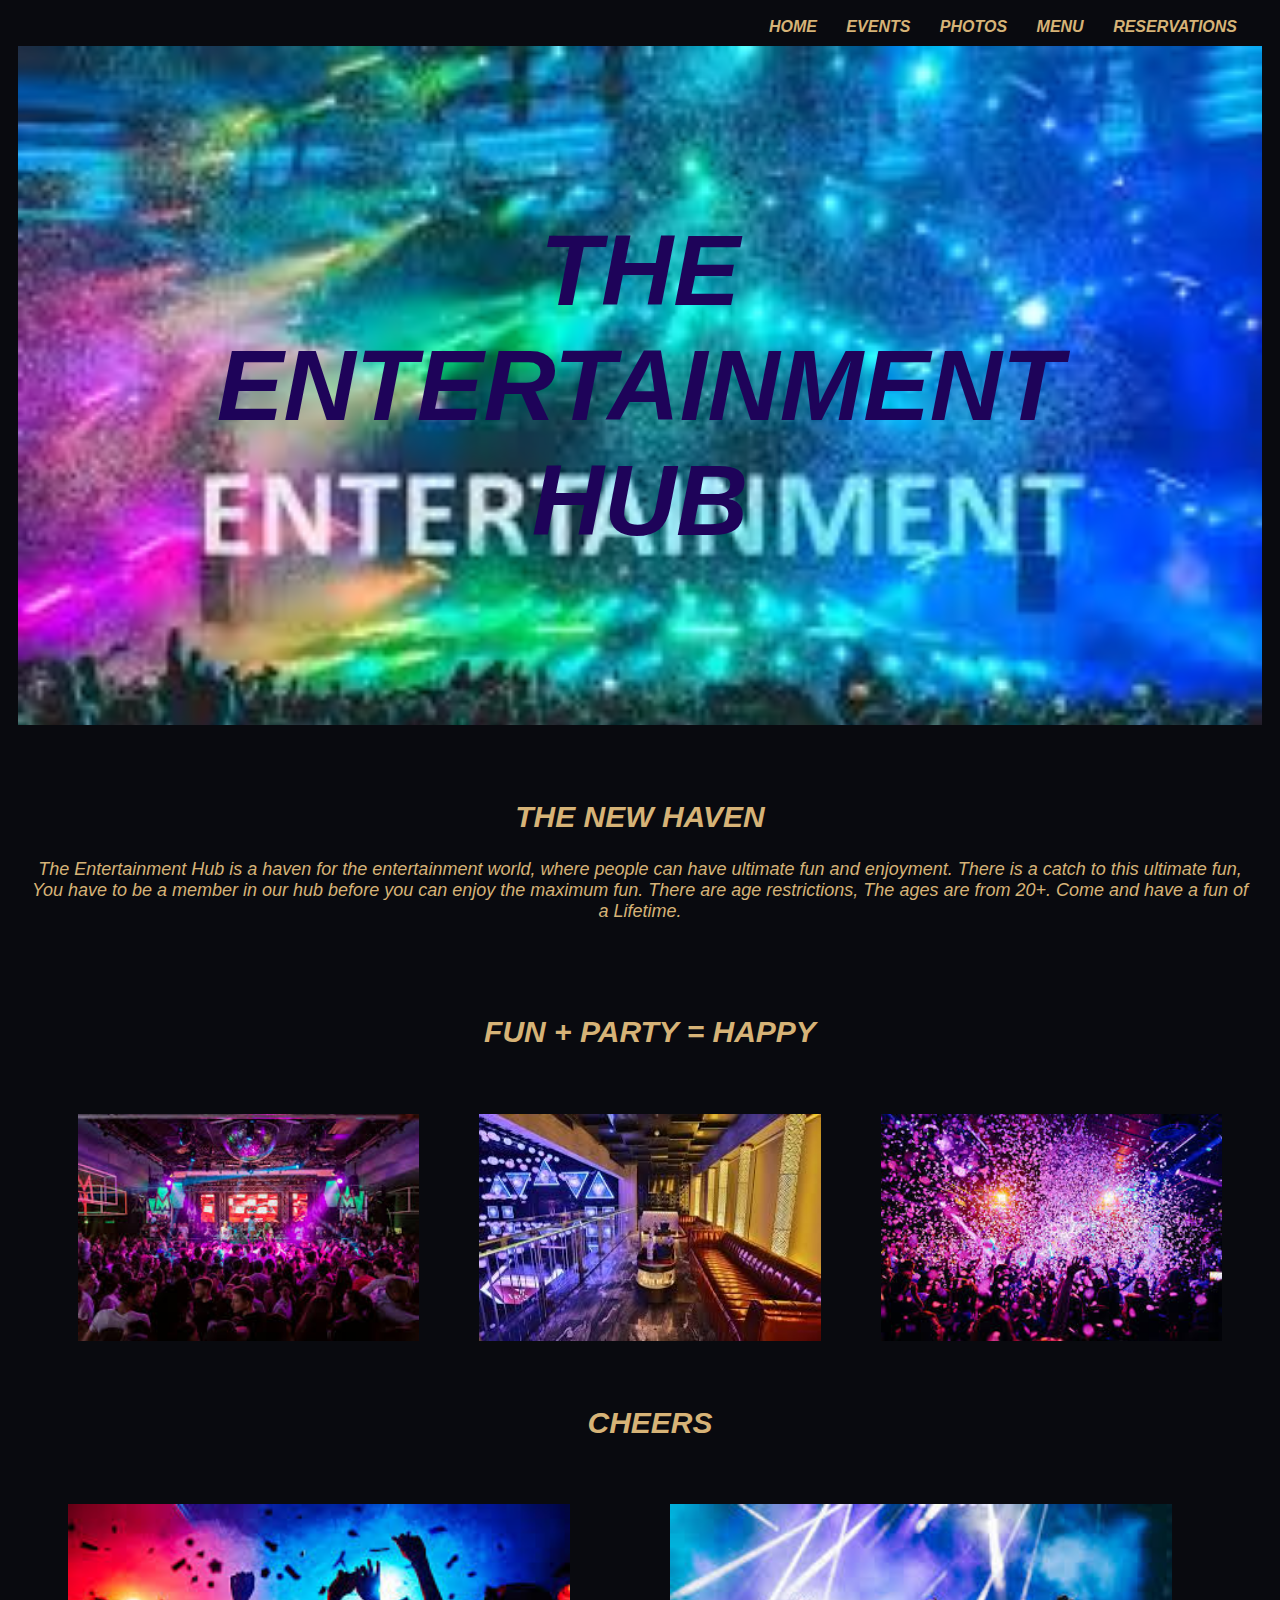
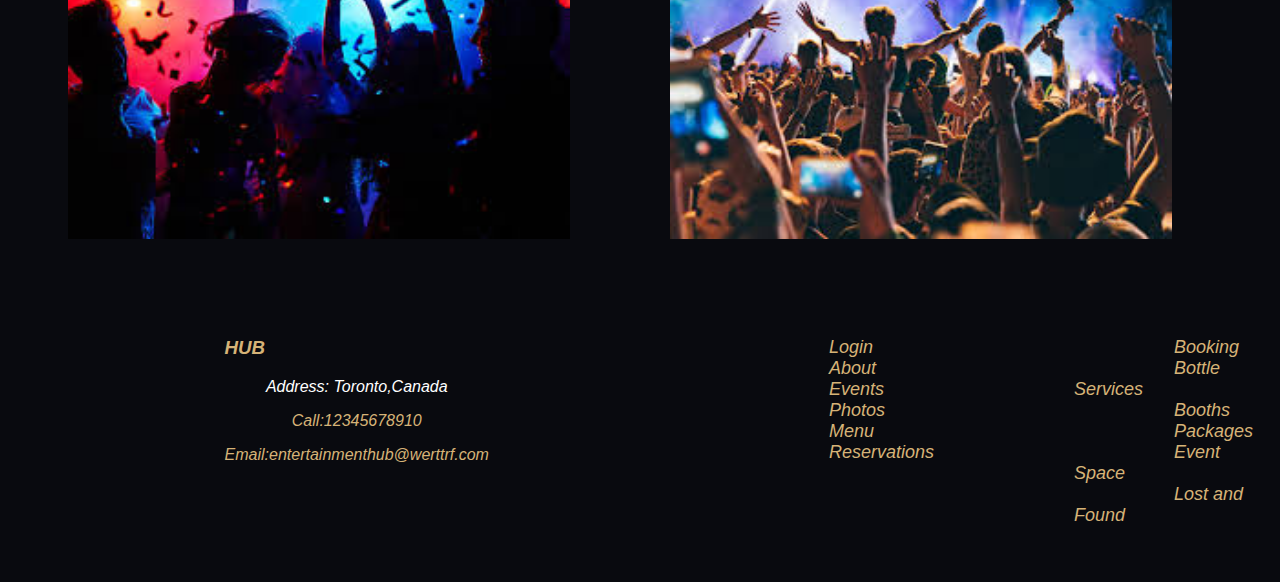
<file: index.html>
<!DOCTYPE html>
<html lang="en">
    <head>
        <meta charset="UTF-8">
        <title>Entertainment Hub</title>
        <link rel="stylesheet" href="css/index.css">

    </head>
    <body>
        <header>
            <nav>
                <a class="home" href="#">HOME</a>
                <a class="events" href="event.html">EVENTS</a>
                <a class="photos" href="#"> PHOTOS</a>
                <a class="menu" href="#">MENU</a>
                <a class="reserve" href="#">RESERVATIONS</a>
            

            </nav>
        </header>
        <div id="hub">
            <p>
                <h1>THE ENTERTAINMENT HUB</h1>
            </p>
        </div>
        <main>
            <div class="first">
                <h2> THE NEW HAVEN</h2>
                <p>
                    The Entertainment Hub is a haven for the entertainment world, where people can have ultimate fun and enjoyment.
                    There is a catch to this ultimate fun, You have to be a member in our hub before you can enjoy the maximum fun.
                    There are age restrictions, The ages are from 20+. Come and have a fun of a Lifetime.
                </p>
            </div>

            <div class="second">
                <h2>
                    FUN + PARTY = HAPPY
                </h2>
           
                <section>
                    <img class="img1" src="images/ent-img6.jpeg" alt="img6"  width="30%">
                    <img class="img1" src="images/ent-img9.jpeg" alt="img9"  width="30%">
                    <img class="img1" src="images/ent-img7.jpeg" alt="img7" width="30%">
                </section>
            </div>

            <div class="third">
                <h2>CHEERS </h2>
                <section >
                    <img class="four" src="images/ent-img8.jpeg" alt="img8" width="45%">
                    <img class="five" src="images/entertainment-img2.jpeg" alt="img2" width="45%">
                </section>
            </div>
        </main>
        <footer>
            <div class="footer">
        
                <div>
                    <h3>HUB</h3>
                    <p class="address">Address: Toronto,Canada</p>
                    <p>Call:<a class="call" href="#">12345678910</a></p>
                    <p>Email:<a class="email" href="#">entertainmenthub@werttrf.com</a></p>
                </div>

                <div class="link">
                    <ul>
                        <li>
                            <a class="link" href="/Login.html">Login</a>
                        </li>
                        <li >
                           <a class="link" href="#">About</a>
                        </li>
                        <li>
                            <a class="link" href="#">Events</a>
                        </li>
                        <li>
                            <a class="link" href="#">Photos</a>
                        </li>
                        <li>
                            <a class="link" href="/menu.html">Menu</a>
                        </li>
                        <li>
                            <a class="link" href="#">Reservations</a>
                        </li>
                    </ul>
            
                </div>
                <div>
                    <ul>
                        <li>
                            <a class="link" href="#">Booking</a>
                        </li>
                        <li >
                           <a class="link" href="#">Bottle Services</a>
                        </li>
                        <li>
                            <a class="link" href="#">Booths</a>
                        </li>
                        <li>
                            <a class="link" href="#">Packages</a>
                        </li>
                        <li>
                            <a class="link" href="#">Event Space</a>
                        </li>
                        <li>
                            <a class="link" href="#">Lost and Found</a>
                        </li>
                    </ul>
                </div>

            </div>
        </footer>

    </body>
</html>
</file>
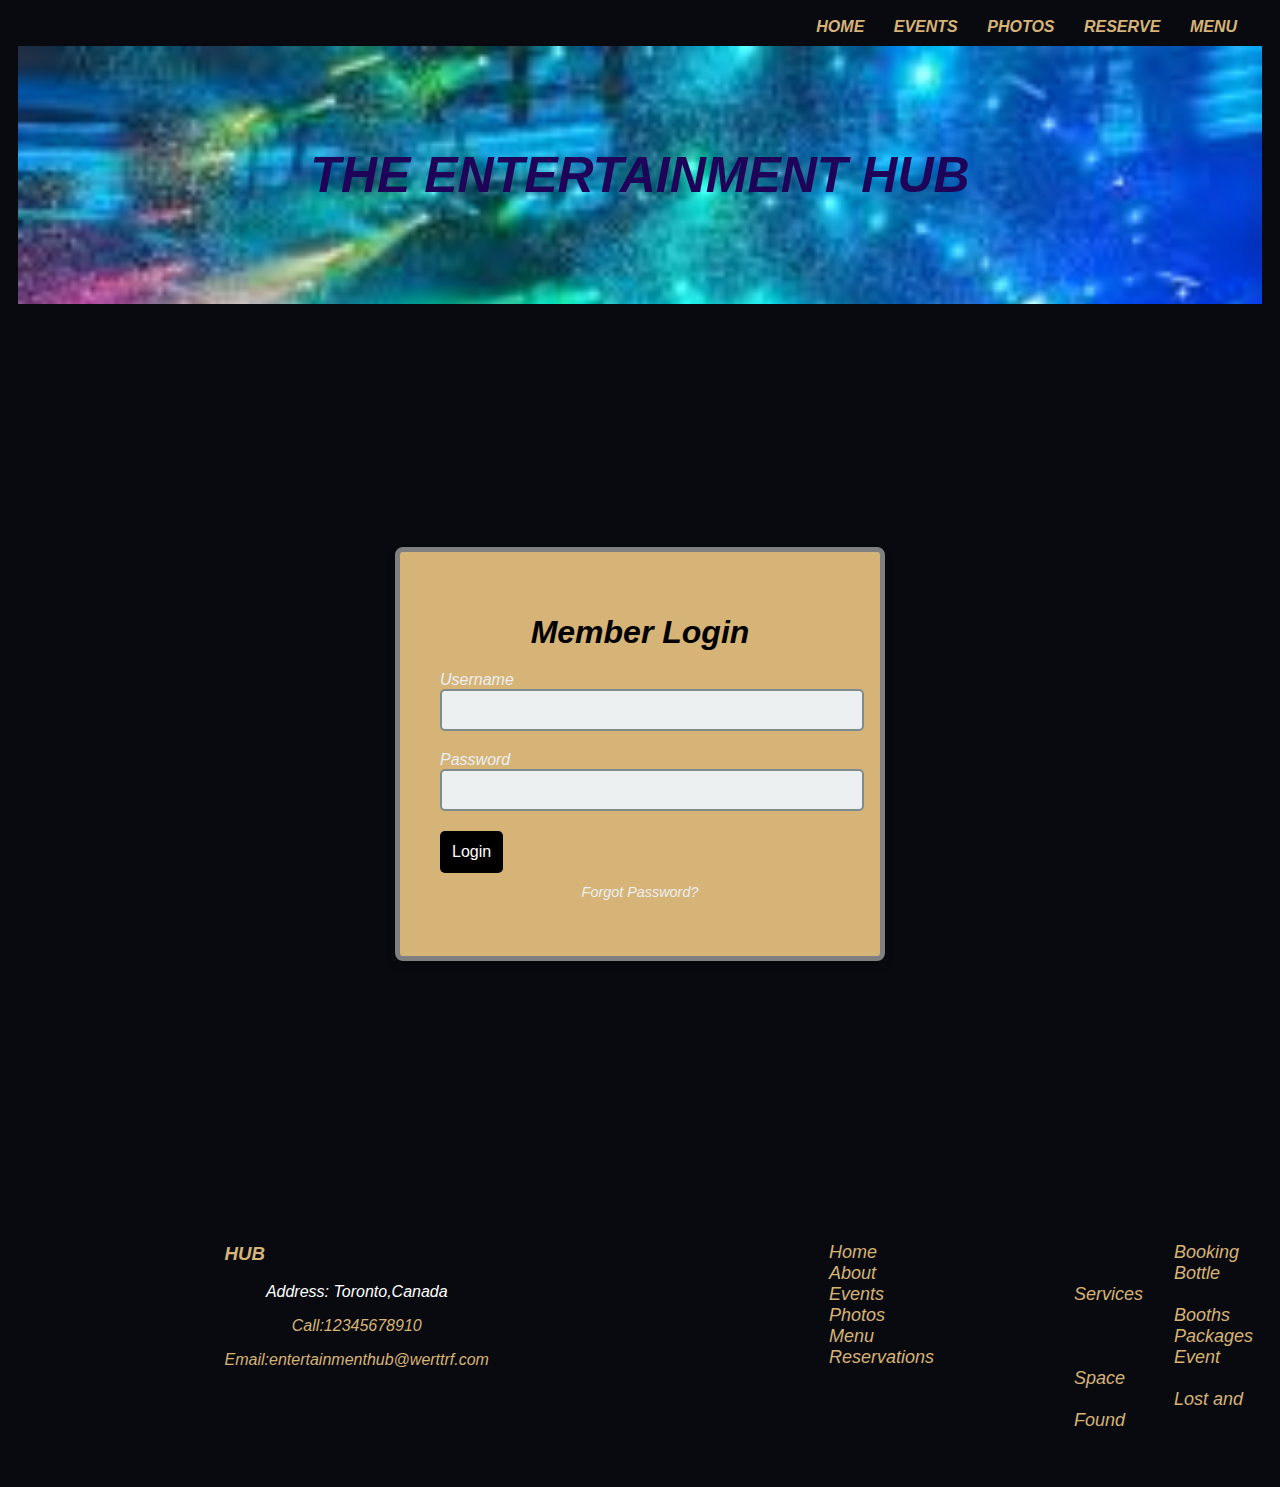
<file: Login.html>
<!--Created By: Jovan Leamy | n01724731-->
<!DOCTYPE html>
<html lang="en">
    <head>
        <meta charset="UTF-8">
        <title>Entertainment Hub</title>
        <link rel="stylesheet" href="css/login.css">

    </head>
    <body>
        <nav>
            <a href="./index.html">HOME</a>
            <a href="#">EVENTS</a>
            <a href="#">PHOTOS</a>
            <a href="#">RESERVE</a>
            <a href="./menu.html">MENU</a>
            

        </nav>
        <header id="header">
            THE ENTERTAINMENT HUB
            
        </header>
        <main>
            <div class="login-container">
                <div class="login-box">
                    <h1>Member Login</h1>
                    <form id="loginForm" onsubmit="return validateForm()">
                        <div class="input-group">
                            <label for="username">Username</label>
                            <input type="text" id="username" name="username" required>
                        </div>
                        <div class="input-group">
                            <label for="password">Password</label>
                            <input type="password" id="password" name="password" required>
                        </div>
                        <button type="submit" class="login-btn">Login</button>
                        <div class="forgot-password">
                            <a href="#">Forgot Password?</a>
                        </div>
                        <div id="error-message" class="error-message"></div>
                    </form>
                </div>
            </div>
        </main>
        <script src="login.js"></script>
        <footer>
            <div class="footer">       
                <div>
                    <h3>HUB</h3>
                    <p class="address">Address: Toronto,Canada</p>
                    <p>Call:<a class="call" href="#">12345678910</a></p>
                    <p>Email:<a class="email" href="#">entertainmenthub@werttrf.com</a></p>
                </div>

                <div class="link">
                    <ul>
                        <li>
                            <a class="link" href="./index.html">Home</a>
                        </li>
                        <li >
                           <a class="link" href="#">About</a>
                        </li>
                        <li>
                            <a class="link" href="#">Events</a>
                        </li>
                        <li>
                            <a class="link" href="#">Photos</a>
                        </li>
                        <li>
                            <a class="link" href="./menu.html">Menu</a>
                        </li>
                        <li>
                            <a class="link" href="#">Reservations</a>
                        </li>
                    </ul>
            
                </div>
                <div>
                    <ul>
                        <li>
                            <a class="link" href="#">Booking</a>
                        </li>
                        <li >
                           <a class="link" href="#">Bottle Services</a>
                        </li>
                        <li>
                            <a class="link" href="#">Booths</a>
                        </li>
                        <li>
                            <a class="link" href="#">Packages</a>
                        </li>
                        <li>
                            <a class="link" href="#">Event Space</a>
                        </li>
                        <li>
                            <a class="link" href="#">Lost and Found</a>
                        </li>
                    </ul>
                </div>

            </div>
        </footer>
        
    </body>
</html>
</file>
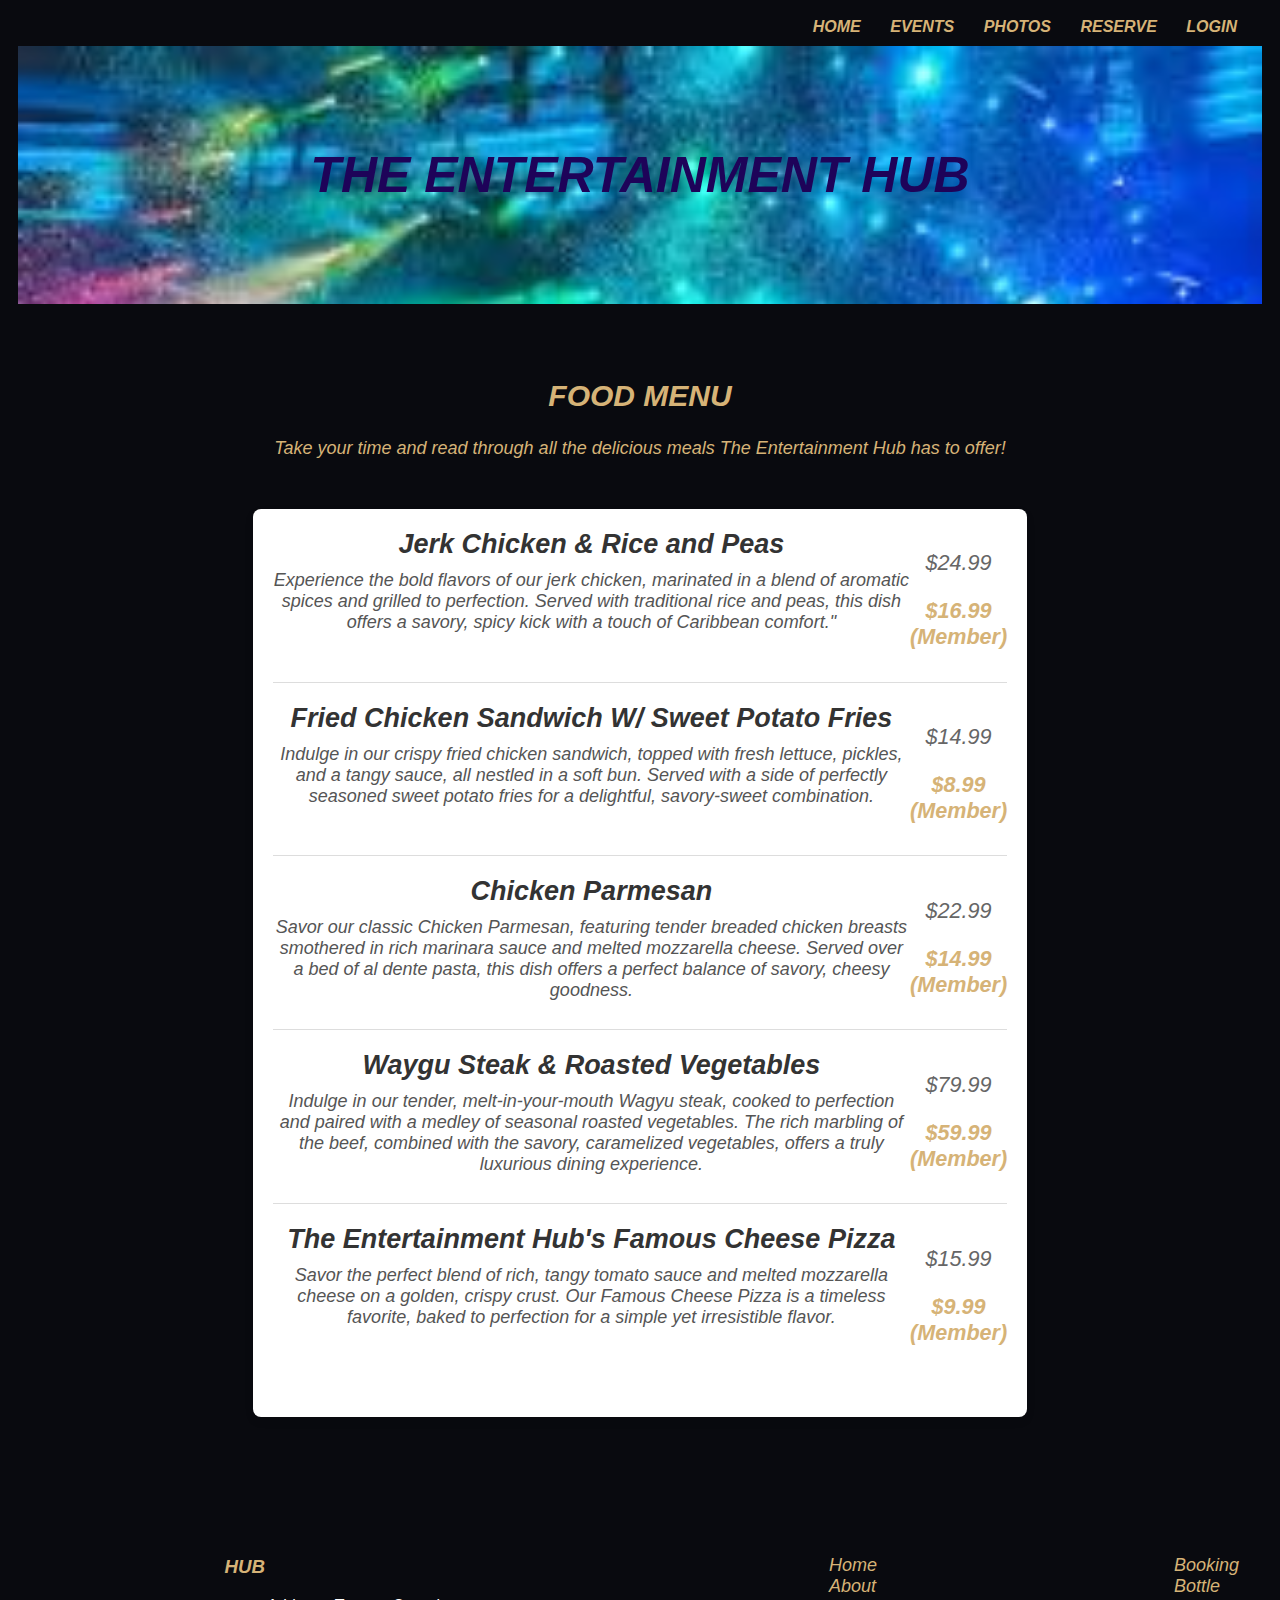
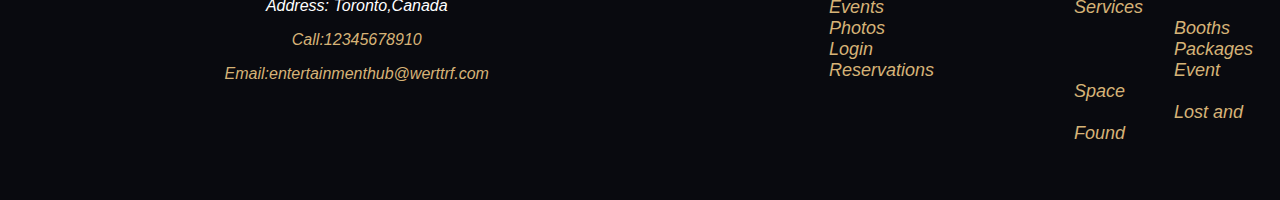
<file: menu.html>
<!--Created By: Jovan Leamy | n01724731-->
<!DOCTYPE html>
<html lang="en">
    <head>
        <meta charset="UTF-8">
        <title>Entertainment Hub</title>
        <link rel="stylesheet" href="css/menu.css">

    </head>
    <body>
        <nav>
            <a href="./index.html">HOME</a>
            <a href="#">EVENTS</a>
            <a href="#">PHOTOS</a>
            <a href="#">RESERVE</a>
            <a href="./Login.html">LOGIN</a>
            

        </nav>
        <header id="header">
            THE ENTERTAINMENT HUB
            
        </header>
        <main>
            <div class="first">
                <h2>FOOD MENU</h2>
                <p>
                    Take your time and read through all the delicious meals The Entertainment Hub has to offer!
                </p>
                <div class="menu">
                
                
                   
                    <div class="menu-item">
                      <div>
                        <h2>Jerk Chicken & Rice and Peas</h2>
                        <p class="description">Experience the bold flavors of our jerk chicken, marinated in a blend of aromatic spices and grilled to perfection. Served with traditional rice and peas, this dish offers a savory, spicy kick with a touch of Caribbean comfort."</p>
                      </div>
                      <div>
                        <p class="price">$24.99</p>
                        <p class="member-price">$16.99 (Member)</p>
                      </div>
                    </div>
                
                    
                    <div class="menu-item">
                      <div>
                        <h2>Fried Chicken Sandwich W/ Sweet Potato Fries</h2>
                        <p class="description">Indulge in our crispy fried chicken sandwich, topped with fresh lettuce, pickles, and a tangy sauce, all nestled in a soft bun. Served with a side of perfectly seasoned sweet potato fries for a delightful, savory-sweet combination.</p>
                      </div>
                      <div>
                        <p class="price">$14.99</p>
                        <p class="member-price">$8.99 (Member)</p>
                      </div>
                    </div>
                
                    
                    <div class="menu-item">
                      <div>
                        <h2>Chicken Parmesan</h2>
                        <p class="description">Savor our classic Chicken Parmesan, featuring tender breaded chicken breasts smothered in rich marinara sauce and melted mozzarella cheese. Served over a bed of al dente pasta, this dish offers a perfect balance of savory, cheesy goodness.</p>
                      </div>
                      <div>
                        <p class="price">$22.99</p>
                        <p class="member-price">$14.99 (Member)</p>
                      </div>
                    </div>
                
                    
                    <div class="menu-item">
                      <div>
                        <h2>Waygu Steak & Roasted Vegetables</h2>
                        <p class="description">Indulge in our tender, melt-in-your-mouth Wagyu steak, cooked to perfection and paired with a medley of seasonal roasted vegetables. The rich marbling of the beef, combined with the savory, caramelized vegetables, offers a truly luxurious dining experience.</p>
                      </div>
                      <div>
                        <p class="price">$79.99</p>
                        <p class="member-price">$59.99 (Member)</p>
                      </div>
                    </div>
                
                    
                    <div class="menu-item">
                      <div>
                        <h2>The Entertainment Hub's Famous Cheese Pizza</h2>
                        <p class="description">Savor the perfect blend of rich, tangy tomato sauce and melted mozzarella cheese on a golden, crispy crust. Our Famous Cheese Pizza is a timeless favorite, baked to perfection for a simple yet irresistible flavor.</p>
                      </div>
                      <div>
                        <p class="price">$15.99</p>
                        <p class="member-price">$9.99 (Member)</p>
                      </div>
                    </div>
                
                  </div>
        </main>
        <footer>
            <div class="footer">       
                <div>
                    <h3>HUB</h3>
                    <p class="address">Address: Toronto,Canada</p>
                    <p>Call:<a class="call" href="#">12345678910</a></p>
                    <p>Email:<a class="email" href="#">entertainmenthub@werttrf.com</a></p>
                </div>

                <div class="link">
                    <ul>
                        <li>
                            <a class="link" href="./index.html">Home</a>
                        </li>
                        <li >
                           <a class="link" href="#">About</a>
                        </li>
                        <li>
                            <a class="link" href="#">Events</a>
                        </li>
                        <li>
                            <a class="link" href="#">Photos</a>
                        </li>
                        <li>
                            <a class="link" href="#">Login</a>
                        </li>
                        <li>
                            <a class="link" href="#">Reservations</a>
                        </li>
                    </ul>
            
                </div>
                <div>
                    <ul>
                        <li>
                            <a class="link" href="#">Booking</a>
                        </li>
                        <li >
                           <a class="link" href="#">Bottle Services</a>
                        </li>
                        <li>
                            <a class="link" href="#">Booths</a>
                        </li>
                        <li>
                            <a class="link" href="#">Packages</a>
                        </li>
                        <li>
                            <a class="link" href="#">Event Space</a>
                        </li>
                        <li>
                            <a class="link" href="#">Lost and Found</a>
                        </li>
                    </ul>
                </div>

            </div>
        </footer>

    </body>
</html>
</file>
<file: css/index.css>
body{
   background-color:rgb(9, 10, 15);
    padding:10px;
    font-family: 'Segoe UI', Tahoma, Geneva, Verdana, sans-serif;
    font-style: italic;
   

}
nav{
   font-size:medium;
   font-weight: bold;
   padding-bottom: 10px;
   text-align: right;
   

}
nav a {
   padding-right: 25px;
   text-decoration: none;
   color: #D6B377;
   font-family: "Halisr Thin", Sans-serif;
   
}

#hub{
    background-image:url(../images/entertainment-img1.jpeg);
    background-repeat: no-repeat;
    background-size: 100%;
    padding:100px;
    text-align:center;
    font-size: 50px;
    font-weight:bolder;
    color:rgb(30, 3, 89)
    
    
  
}
.first{
   color: #D6B377;
   padding: 10px;
   font-size: large;
   font-family: "Halisr Thin", Sans-serif;
   text-align:left;
   padding-top: 50px;
   padding-bottom: 50px


}
 .second{
 color: #D6B377;
 font-size: large;
 font-family: "Halisr Thin", Sans-serif;
 padding-left: 20px;
 
   
 }

img {
   display: flex;
   justify-content: center; /* Space between the images */
   align-items: center; /* Center the images vertically */
   gap: 20px; /* Optional: adds space between the images */
   padding: 20px;
 }

 .third{
   color:#D6B377;
   font-size: large;
   font-family: "Halisr Thin", Sans-serif;
   padding-left: 20px;
 }

.four,.five{
  
   padding-right:70px;
   padding-left: 10px;
   padding-bottom: 40px;

 }


.footer{
   color:#D6B377;
   font-family: "Halisr Thin", Sans-serif;
   font-size: medium;
   font-style: italic;
   display: flex;
   margin-left:15%;
   padding:20px;
   

   
} 
.address{
   color: white;
}

  
.email,.call{
   color:#D6B377;
   text-decoration: none;
}

.link,ul{
   color:#D6B377;
   font-size: large;
   font-weight: lighter;   
   margin-left:100px;
   list-style-type:none;
   font-family: "Halisr Thin", Sans-serif;
   text-decoration: none;
}

h2 {
   text-align: center;
   font-size: 30px;
   font-weight: bolder;
}

p {
   text-align: center;
}

section {
      display: flex; /* Use flexbox to arrange items */
      justify-content: center; /* Center images horizontally */
      align-items: center; /* Center images vertically */
      gap: 20px; /* Optional: Add space between images */
      padding: 20px;
      width: 100%; /* Ensure the section takes up the full width */
      box-sizing: border-box; /* Include padding in width calculation */
}
</file>
<file: css/login.css>
/* Created By: Jovan Leamy | n01724731 */
body{
    background-color:rgb(9, 10, 15);
     padding:10px;
     font-family: 'Segoe UI', Tahoma, Geneva, Verdana, sans-serif;
     font-style: italic;
    
 
 }
 nav{
    font-size:medium;
    font-weight: bold;
    padding-bottom: 10px;
    text-align: right;
    
 
 }
 nav a {
    padding-right: 25px;
    text-decoration: none;
    color: #D6B377;
    font-family: "Halisr Thin", Sans-serif;
    
 }
 
 #header{
     background-image:url(../images/entertainment-img1.jpeg);
     background-repeat: no-repeat;
     background-size: 100%;
     padding:100px;
     text-align:center;
     font-size: 50px;
     font-weight:bolder;
     color:rgb(30, 3, 89)
     
     
   
 }
 .first{
    color: #D6B377;
    padding: 10px;
    font-size: large;
    font-family: "Halisr Thin", Sans-serif;
    text-align:left;
    padding-top: 50px;
    padding-bottom: 50px
 
 
 }
  .second{
  color: #D6B377;
  font-size: large;
  font-family: "Halisr Thin", Sans-serif;
  padding-left: 20px;
  
    
  }
 
 .img1,.img2,.img3{
    padding-right:40px;
    padding-bottom:50px;
    padding-left:10px
    
 
  }
 
  .third{
    color:#D6B377;
    font-size: large;
    font-family: "Halisr Thin", Sans-serif;
    padding-left: 20px;
  }
 
 .four,.five{
   
    padding-right:70px;
    padding-left: 10px;
    padding-bottom: 40px;
 
  }
 
 
 .footer{
    color:#D6B377;
    font-family: "Halisr Thin", Sans-serif;
    font-size: medium;
    font-style: italic;
    display: flex;
    margin-left:15%;
    padding:20px;
    
 
    
 } 
 .address{
    color: white;
 }
 
   
 .email,.call{
    color:#D6B377;
    text-decoration: none;
 }
 
 .link,ul{
    color:#D6B377;
    font-size: large;
    font-weight: lighter;   
    margin-left:100px;
    list-style-type:none;
    font-family: "Halisr Thin", Sans-serif;
    text-decoration: none;
}

h2 {
    text-align: center;
    font-size: 30px;
    font-weight: bolder;
 }
 
 p {
    text-align: center;
 }

 h1 {
    text-align: center;
    margin-bottom: 20px;
    font-size: 2rem;
}


.login-container {
    display: flex;
    justify-content: center;
    align-items: center;
    height: 100vh;
}

.login-box {
    background-color: #D6B377;
    border: 5px solid grey;
    border-radius: 8px;
    padding: 40px;
    box-shadow: 0 4px 6px rgba(0, 0, 0, 0.3);
    width: 100%;
    max-width: 400px;
}

.login-box h1 {
    color: black;
}


.input-group {
    margin-bottom: 20px;
}

label {
    font-size: 1rem;
    margin-bottom: 5px;
    color: #ecf0f1;
}

input {
    width: 100%;
    padding: 10px;
    font-size: 1rem;
    border: 2px solid #7f8c8d;
    border-radius: 5px;
    background-color: #ecf0f1;
    color: #333;
}

input:focus {
    border-color: #3498db;
    outline: none;
}


.login-btn {
    padding: 12px;
    background-color: black;
    color: #fff;
    border: none;
    border-radius: 5px;
    font-size: 1rem;
    cursor: pointer;
    transition: background-color 0.3s ease;
}

.login-btn:hover {
    background-color: #2980b9;
}


.forgot-password {
    text-align: center;
    margin-top: 10px;
}

.forgot-password a {
    color: #ecf0f1;
    text-decoration: none;
    font-size: 0.9rem;
}

.forgot-password a:hover {
    text-decoration: underline;
}


.error-message {
    color: #e74c3c;
    text-align: center;
    margin-top: 15px;
    font-size: 1rem;
}
</file>
<file: css/menu.css>
/*Created By: Jovan Leamy | n01724731 */
body{
    background-color:rgb(9, 10, 15);
     padding:10px;
     font-family: 'Segoe UI', Tahoma, Geneva, Verdana, sans-serif;
     font-style: italic;
    
 
 }
 nav{
    font-size:medium;
    font-weight: bold;
    padding-bottom: 10px;
    text-align: right;
    
 
 }
 nav a {
    padding-right: 25px;
    text-decoration: none;
    color: #D6B377;
    font-family: "Halisr Thin", Sans-serif;
    
 }
 
 #header{
     background-image:url(../images/entertainment-img1.jpeg);
     background-repeat: no-repeat;
     background-size: 100%;
     padding:100px;
     text-align:center;
     font-size: 50px;
     font-weight:bolder;
     color:rgb(30, 3, 89)
     
     
   
 }
 .first{
    color: #D6B377;
    padding: 10px;
    font-size: large;
    font-family: "Halisr Thin", Sans-serif;
    text-align:left;
    padding-top: 50px;
    padding-bottom: 50px
 
 
 }
  .second{
  color: #D6B377;
  font-size: large;
  font-family: "Halisr Thin", Sans-serif;
  padding-left: 20px;
  
    
  }
 
 .img1,.img2,.img3{
    padding-right:40px;
    padding-bottom:50px;
    padding-left:10px
    
 
  }
 
  .third{
    color:#D6B377;
    font-size: large;
    font-family: "Halisr Thin", Sans-serif;
    padding-left: 20px;
  }
 
 .four,.five{
   
    padding-right:70px;
    padding-left: 10px;
    padding-bottom: 40px;
 
  }
 
 
 .footer{
    color:#D6B377;
    font-family: "Halisr Thin", Sans-serif;
    font-size: medium;
    font-style: italic;
    display: flex;
    margin-left:15%;
    padding:20px;
    
 
    
 } 
 .address{
    color: white;
 }
 
   
 .email,.call{
    color:#D6B377;
    text-decoration: none;
 }
 
 .link,ul{
    color:#D6B377;
    font-size: large;
    font-weight: lighter;   
    margin-left:100px;
    list-style-type:none;
    font-family: "Halisr Thin", Sans-serif;
    text-decoration: none;
}

h2 {
   text-align: center;
   font-size: 30px;
   font-weight: bolder;
}

p {
   text-align: center;
}

.menu {
   width: 60%;
   margin: 50px auto;
   background-color: #fff;
   padding: 20px;
   box-shadow: 0 4px 8px rgba(0, 0, 0, 0.1);
   border-radius: 8px;
 }

.menu-item {
  display: flex;
  justify-content: space-between;
  margin-bottom: 20px;
  border-bottom: 1px solid #ddd;
  padding-bottom: 10px;
}
.menu-item:last-child {
  border-bottom: none;
}
.menu-item h2 {
  margin: 0;
  font-size: 1.5em;
  color: #333;
}
.menu-item .price {
  font-size: 1.2em;
  color: #666;
}
.menu-item .member-price {
  font-size: 1.2em;
  color: #D6B377;
  font-weight: bold;
}
.description {
  font-size: 1em;
  color: #555;
  margin-top: 10px;
}
</file>
